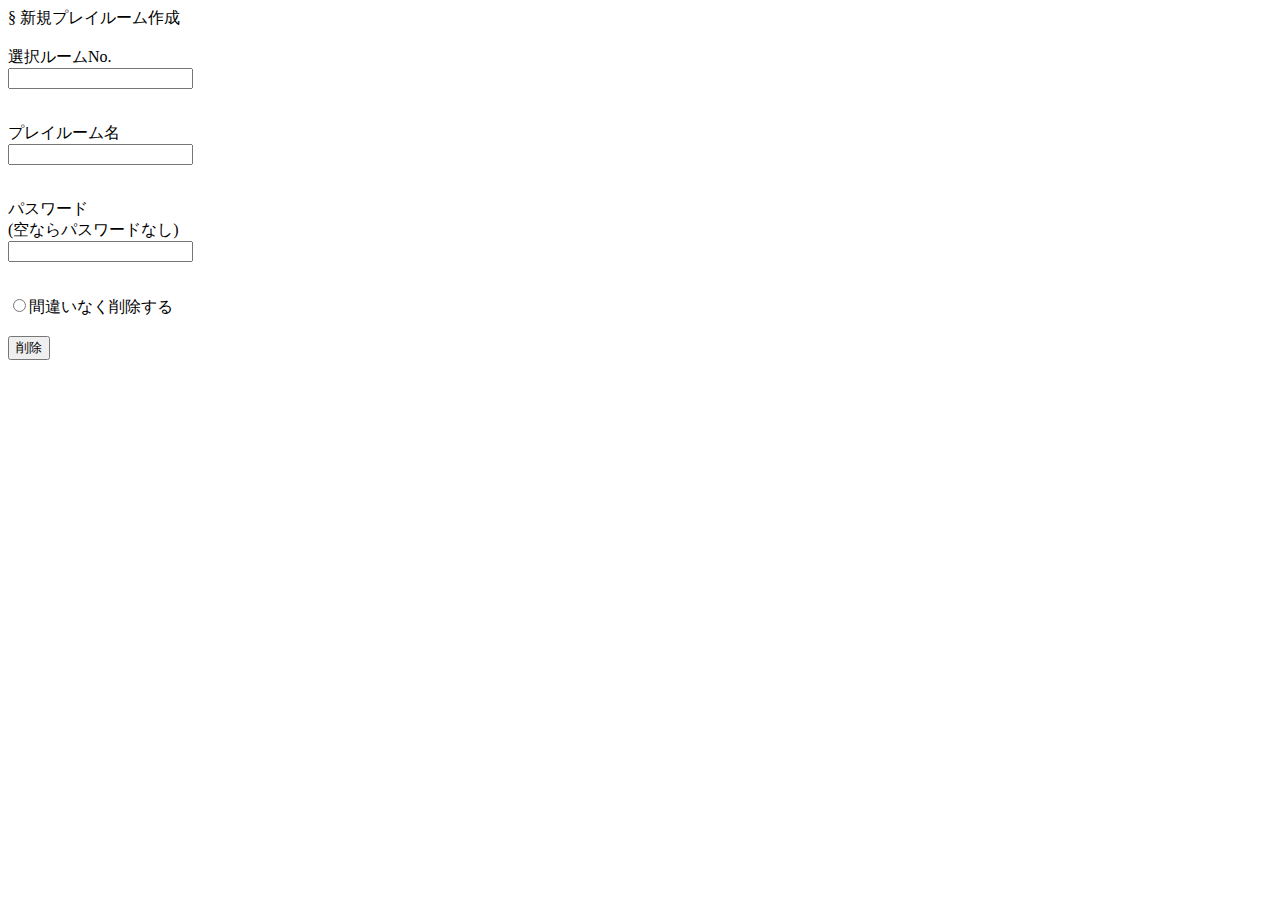
<file: html/frame_room_create.html>
<!DOCTYPE html>
<html lang="ja">
<head>
<meta charset="UTF-8">
<link rel="stylesheet" href="C:\Users\1709017\Desktop\TRPG\trpg-tool\css\frame_room_create.css">
<title>システム名 | 新規プレイルーム作成</title>
</head>
</head>
<body>
  <header>§ 新規プレイルーム作成</header><br>
  <main>

 <div class="flex_test-box">
    <div class="flex_test-item">
        選択ルームNo.<br>
        <input type="text1" name="name1"></p><br>
        
        プレイルーム名<br>
        <input type="text2" name="name2"></p><br>
        パスワード<br>
        (空ならパスワードなし)<br>
        <input type="text3" name="name2"></p><br>
        <input type="radio" name="kakutyo" value="male">間違いなく削除する<br><br>
        <button type="button" name="name" value="value">削除</button>



    </div>
</div>
</main>
</body>
</html>
</file>
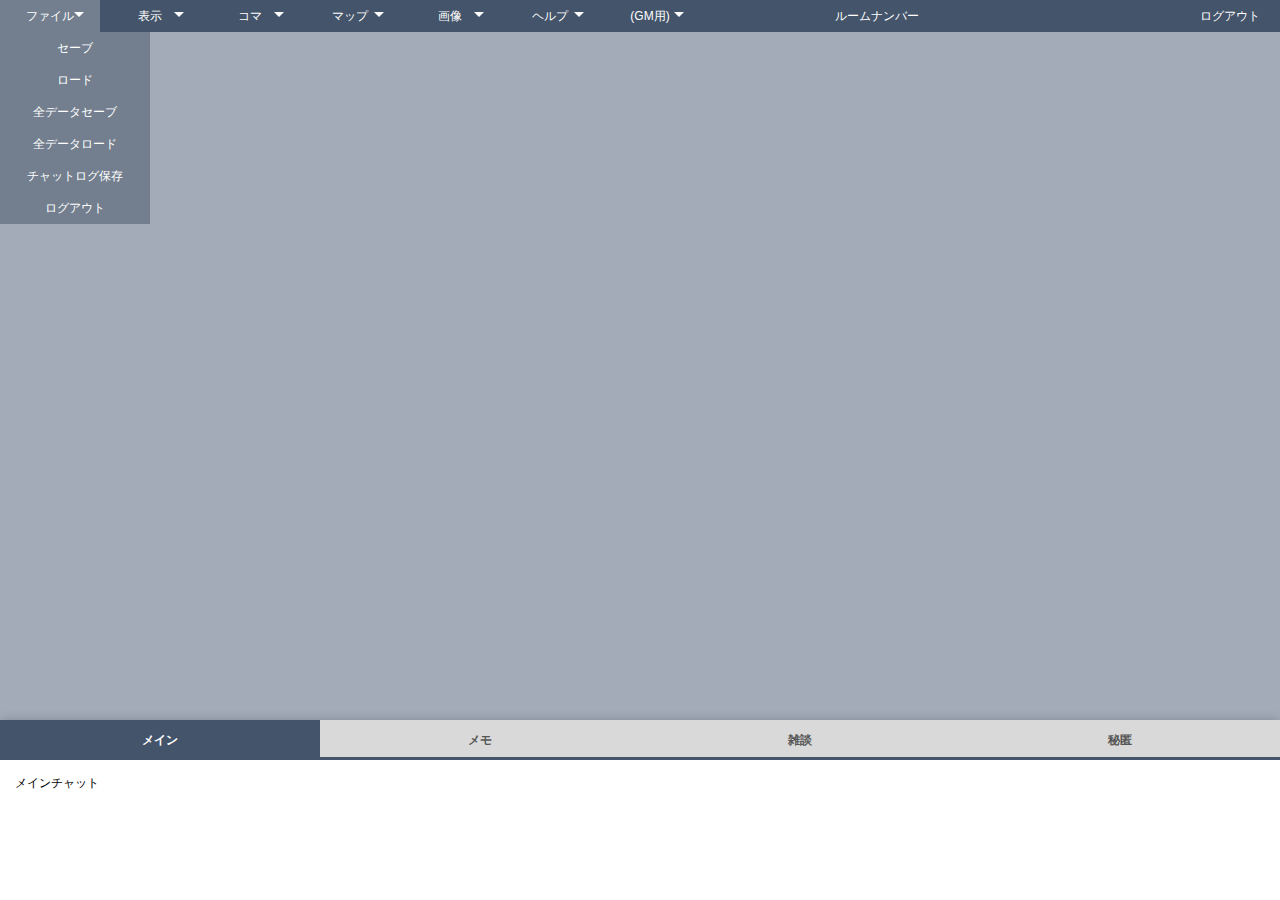
<file: html/main.html>
<!-- メイン(セッション)ページ -->
<html>
    <head>
        <link rel="stylesheet" type="text/css" href="../css/main_style.css">
        <title>無名機構書 | ルーム名</title>
    </head>
    <body>
        <div class="container">
            <ul class="gnav">
                <li>
                    <a href="">ファイル</a>
                    <ul>
                        <li><a href="">セーブ</a></li>
                        <li><a href="">ロード</a></li>
                        <li><a href="">全データセーブ</a></li>
                        <li><a href="">全データロード</a></li>
                        <li><a href="">チャットログ保存</a></li>
                        <li><a href="">ログアウト</a></li>
                    </ul>
                </li>

                <li><a href="">表示</a>
                  <ul>
                    <li><a href="">ウィンドウ</a>
                        <ul>
                            <li><a href="">チャット表示</a></li>
                            <li><a href="">ダイス表示</a></li>
                            <li><a href="">イニシアティブ表示</a></li>
                            <li><a href="">リソース表示</a></li>
                            <li><a href="">チャットパレット表示</a></li>
                            <li><a href="">カウンタリモコン表示</a></li>
                        </ul>
                    </li>
                    <li><a href="">立ち絵表示</a></li>
                    <li><a href="">カットイン表示</a></li>
                    <li><a href="">立ち絵のサイズを自動調整する</a></li>
                    <li><a href="">フォントサイズ変更</a></li>
                    <li><a href="">ウィンドウ配置初期化</a></li>
                    <li><a href="">表示状態初期化</a></li>
                  </ul>
                </li>

                <li><a href="">コマ</a>
                    <ul>
                      <li><a href="">キャラクター追加</a></li>
                      <li><a href="">チット作成</a></li>
                      <li><a href="">墓場</a></li>
                      <li><a href="">キャラクター待合室</a></li>
                      <li><a href="">回転マーカーを表示する</a></li>
                    </ul>
                </li>

                <li><a href="">マップ</a>
                  <ul>
                    <li><a href="">マップ変更</a></li>
                    <li><a href="">フロアタイル変更モード</a></li>
                    <li><a href="">マップマスク追加</a></li>
                    <li><a href="">簡易マップ作成</a></li>
                    <li><a href="">マップ状態保存</a></li>
                    <li><a href="">マップ変更</a></li>
                  </ul>
                </li>

                <li><a href="">画像</a>
                  <ul>
                    <li><a href="">ファイルアップローダー</a></li>
                    <li><a href="">タグ編集</a></li>
                    <li><a href="">画像削除</a></li>
                  </ul>
                </li>

                <li><a href="">ヘルプ</a>
                  <ul>
                    <li><a href="">バージョン</a></li>
                    <li><a href="">マニュアル</a></li>
                  </ul>
                </li>

                <li>
                    <a href="">(GM用)</a>
                    <ul>
                        <li><a href="">Child1</a></li>
                        <li><a href="">Child2</a></li>
                        <li><a href="">Child3</a></li>
                        <li><a href="">Child4</a></li>
                        <li><a href="">Child5</a></li>
                    </ul>
                </li>

                <li class="room"><a href="">ルームナンバー</a></li>

                <li class="logout"><a href="">ログアウト</a></li>
            </ul>
        </div>

        <div class="main">
            <!--メインの範囲だよ～～マップ表示したりいろいろするよ～～-->
        </div>

        <div class="chat">
            <div class="tabs">
                <input id="all" type="radio" name="tab_item" checked>
                <label class="tab_item" for="all">メイン</label>
                <input id="programming" type="radio" name="tab_item">
                <label class="tab_item" for="programming">メモ</label>
                <input id="design" type="radio" name="tab_item">
                <label class="tab_item" for="design">雑談</label>
                <input id="design" type="radio" name="tab_item">
                <label class="tab_item" for="secret">秘匿</label>

                <div class="tab_content" id="all_content">
                  <div class="tab_content_description">
                    <p class="c-txtsp">
                      メインチャット
                    </p>
                  </div>
                </div>
                <div class="tab_content" id="programming_content">
                  <div class="tab_content_description">
                    <p class="c-txtsp">メモチャット</p>
                  </div>
                </div>
                <div class="tab_content" id="design_content">
                  <div class="tab_content_description">
                    <p class="c-txtsp">雑談チャット</p>
                  </div>
                </div>
                <div class="tab_content" id="design_content">
                  <div class="tab_content_description">
                    <p class="c-txtsp">秘匿チャット</p>
                  </div>
                </div>

              </div>
        </div>
    </body>
</html>
</file>
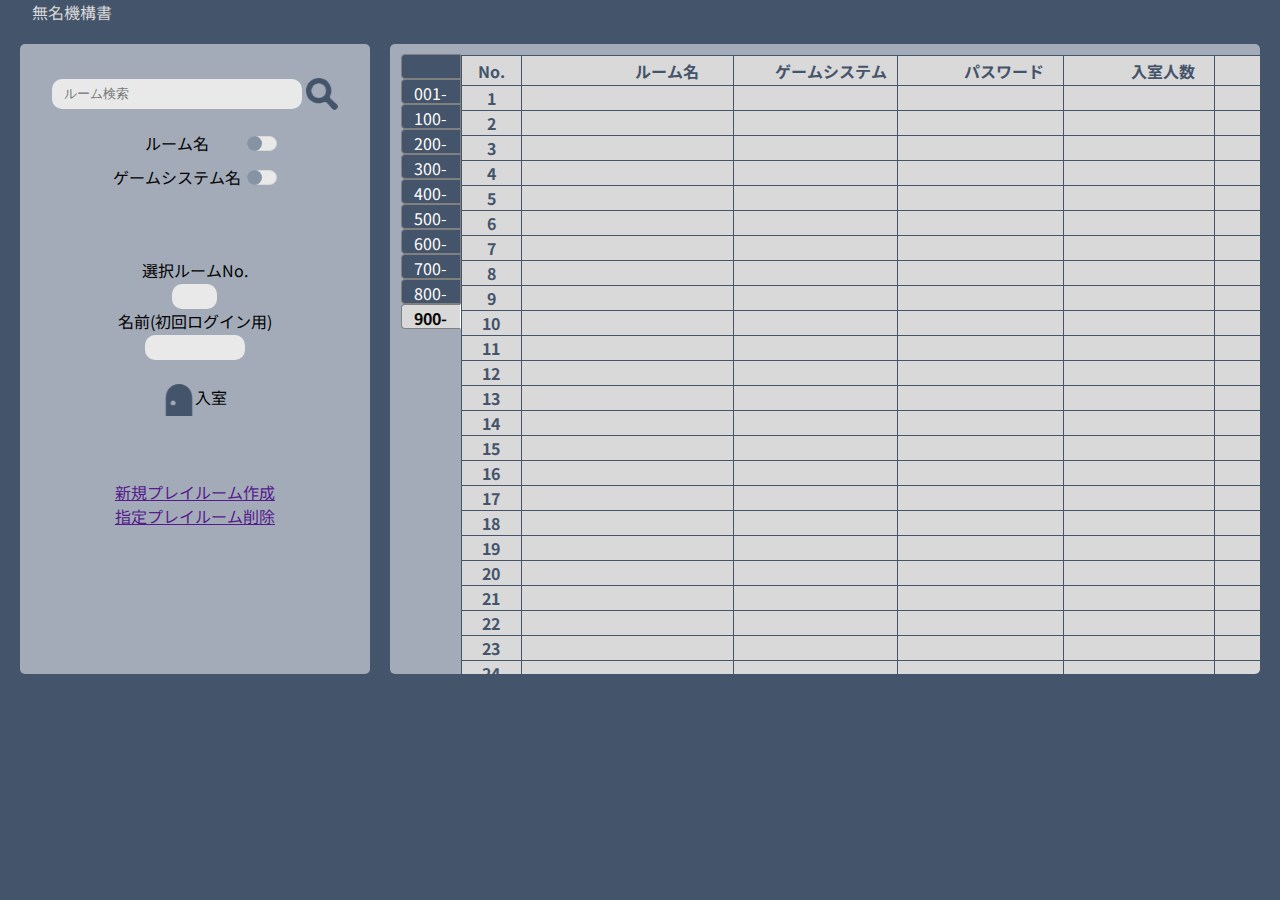
<file: html/room_select.html>
<!DOCTYPE html>
<html lang="ja">
<head>
<meta charset="UTF-8">
<link rel="icon" href="../images/oct128.ico">
<script src="https://ajax.googleapis.com/ajax/libs/jquery/1.12.4/jquery.min.js"></script>
<script src="../js/jquery.js"></script>
<link rel="stylesheet" type="text/css" href="../css/room_select_style.css">
<link href="https://fonts.googleapis.com/css?family=Noto+Sans+JP:100&display=swap" rel="stylesheet"> 
<title>無名機構書 | ルーム選択</title>
</head>
  </head>
  <body>
    <header>　　無名機構書</header>
    <main>
        <div class="flex_test-box">
            <div class="flex_test-item">
                <br>
                <input type="text"  value="" placeholder=" ルーム検索" name="roomsearch" class="text1" >
                <input type="submit" value = "" class="botton1">
                <div class="cp_ipradio">
                    <input type="radio" name="cpipr03" id="a_rb1" />
                    <label for="a_rb1">ルーム名</label>
                    <input type="radio" name="cpipr03" id="a_rb2" />
                    <label for="a_rb2">ゲームシステム名</label><br><br>
                </div>
        
                <p>選択ルームNo.</p>
                <input type="text"  name="room" class="text2"><br>
                <p>名前(初回ログイン用)</p>
                <input type="text"  name="rogin" class="text3"><br><br>
                <input type="button" onclick="location.href='./index.html'"  class="botton2">入室<br><br>

                
                <div class="content">
                        <a class="js-modal-open" href="" data-target="modal01">新規プレイルーム作成</a><br>
                        <a class="js-modal-open" href="" data-target="modal02">指定プレイルーム削除</a>
                    </div>
                    <div id="modal01" class="modal js-modal">
                        <div class="modal__bg js-modal-close"></div>
                        <div class="modal__content">
                                <div class="flex_test-box">
                                        <div class="flex_test-item">
                                            プレイルーム名<br>
                                            <input type="text" name="name4"class="text4"></p><br>
                                            パスワード<br>
                                            (空ならパスワードなし)<br>
                                            <input type="text" name="name5"class="text5"></p><br>
                                            ゲームシステム

                                            <div class="cp_ipselect cp_sl04">
                                                    <select required>
                                                            <option value="1">アマデウス</option>
                                                            <option value="2">アリアンロッド</option>
                                                            <option value="3">インセイン</option>
                                                            <option value="4">ウタカゼ</option>
                                                            <option value="5">キルデスビジネス</option>
                                                            <option value="6">クトゥルフ　第6版</option>
                                                            <option value="7">クトゥルフ　第7版</option>
                                                            <option value="8">ゴルブリンスレイヤーTRPG</option>
                                                            <option value="">サタスペ</option>
                                                            <option value="10">ステラナイツ</option>
                                                            <option value="11">シノビガミ</option>
                                                            <option value="12">ソード・ワールド2.0</option>
                                                            <option value="13">ダブルクロスThe 3rd Edition</option>
                                                            <option value="14">トーキョーN◎VA</to-kyo-></option>
                                                            <option value="15">ネクロニカ</option>
                                                            <option value="16">パラノイアTS</option>
                                                            <option value="17">ビギニングアイドル</option>
                                                            <option value="18">ピーカーブー</option>
                                                            <option value="19">マギカロギア</option>
                                                            <option value="20">モノトーンミュージアム</option>
                                                            <option value="21">ゆうやけこやけ</option>
                                                            <option value="2２">りゅうたま</option>
                                                    </select>
                                                    </div>
                                            <input type="radio" name="kakutyo" value="male">拡張機能表示<br><br>
                                            <button type="button" name="button3" value="value" class="botton3">送信</button>
                                    
                                    
                                    
                                        </div>
                                        <div class="flex_test-item">
                                             外部URLの使用<br>
                                             <input type="radio" name="radio1" value="male">可　
                                             <input type="radio" name="radio2" value="male">不可<br><br>
                                             見学の可否<br>
                                             <input type="radio" name="radio3" value="male">可　
                                             <input type="radio" name="radio4" value="male">不可<br><br>
                                            チャットのタブ<br>
                                            (半角・全角スペースで区切ってください)<br>
                                            <input type="text" name="name6"class="text6"></p><br>
                                            表示設定<br>
                                            <input type="radio" name="radio5" value="male">チャット
                                            <input type="radio" name="radio6" value="male">ダイス
                                            <input type="radio" name="radio7" value="male">イニシアティブ
                                            <input type="radio" name="radio8" value="male">リソース
                                            <input type="radio" name="radio9" value="male">立ち絵<br>
                                    
                                            <input type="radio" name="radio10" value="male">チャットパレット
                                            <input type="radio" name="radio11" value="male">カウンターリモコン
                                            <input type="radio" name="radio12" value="male">カットイン
                                            <input type="radio" name="radio13" value="male">座標
                                            <input type="radio" name="radio14" value="male">マス目<br>
                                    
                                            <input type="radio" name="radio15" value="male">マス目にキャラクターを合わせる
                                            <input type="radio" name="radio16" value="male">立ち絵のサイズを自動調節する<br>
                                    
                                            <input type="radio" name="radio17" value="male">回転マーカー
                                            <input type="radio" name="radio18" value="male">カードピックアップウィンドウ
                                            <input type="radio" name="radio19" value="male">カード操作ログ
                                    
                                    
                                    
                                    
                                    
                                        </div>
                                    </div>
                            <a class="js-modal-close" href="">閉じる</a>
                        </div><!--modal__inner-->
                    </div><!--modal-->
                    <div id="modal02" class="modal js-modal">
                        <div class="modal__bg js-modal-close"></div>
                        <div class="modal__content">
                                
                                <div class="flex_test-box">
                                        <div class="flex_test-item">
                                            <br>選択ルームNo.<br>
                                            <input type="text1" name="name1" class="text7"></p><br>
                                            
                                            プレイルーム名<br>
                                            <input type="text2" name="name2" class="text8"></p><br>
                                            パスワード<br>
                                            (空ならパスワードなし)<br>
                                            <input type="text3" name="name2" class="text9"></p><br>
                                            <input type="radio" name="kakutyo" value="male">間違いなく削除する<br><br>
                                            <button type="button" name="botton4" value="value" class ="botton4">削除</button>
                                        </div>

                                   
                            
                        </div><!--modal__inner-->
                        <a class="js-modal-close" href="">閉じる</a>
                    </div><!--modal-->
                </div>
          
              
        


            </div>
     
            <div class="flex_test-item">
                <div class="tab-wrap">
    
                    <input id="TAB-00" type="radio" name="TAB" class="tab-switch" checked="checked" /><label class="tab-label" for="TAB-00">   </label>
                    <div class="tab-content"></div>
                    <input id="TAB-01" type="radio" name="TAB" class="tab-switch" checked="checked" /><label class="tab-label" for="TAB-01">001-</label>
                    <div class="tab-content">   <table> <tbody> <tr>
                        <th>No.</th>    <td>　　　　　ルーム名　　　　　</td>   <td>　　ゲームシステム　　</td> <td>　　　パスワード　　　</td> <td>　　　入室人数　　　</td>   <td>　　見学　　</td>
                            <script>
                                for(var i = 1 ; i <= 99 ; i++) {
                                    document.write("<tr>");
                                    document.write("<td>",i , "</td>");
                                    for(var j = 1 ; j <=6 ; j++) {
                                        document.write("<td>");
                                        document.write("</td>");
                                    }
                                    document.write("</tr>");
                                }
                            </script>
                        </tr></tbody></table>   </div>
                    <input id="TAB-02" type="radio" name="TAB" class="tab-switch" checked="checked" /><label class="tab-label" for="TAB-02">100-</label>
                    <div class="tab-content">   <table> <tbody> <tr>
                        <th>No.</th>    <td>　　　　　ルーム名　　　　　</td>   <td>　　ゲームシステム　　</td> <td>　　　パスワード　　　</td> <td>　　　入室人数　　　</td>   <td>　　見学　　</td>
                            <script>
                                for(var i = 1 ; i <= 99 ; i++) {
                                    document.write("<tr>");
                                    document.write("<td>",i , "</td>");
                                    for(var j = 1 ; j <=6 ; j++) {
                                        document.write("<td>");
                                        document.write("</td>");
                                    }
                                    document.write("</tr>");
                                }
                            </script>
                        </tr></tbody></table>   </div>
                    <input id="TAB-03" type="radio" name="TAB" class="tab-switch" checked="checked" /><label class="tab-label" for="TAB-03">200-</label>
                    <div class="tab-content">   <table> <tbody> <tr>
                        <th>No.</th>    <td>　　　　　ルーム名　　　　　</td>   <td>　　ゲームシステム　　</td> <td>　　　パスワード　　　</td> <td>　　　入室人数　　　</td>   <td>　　見学　　</td>
                            <script>
                                for(var i = 1 ; i <= 99 ; i++) {
                                    document.write("<tr>");
                                    document.write("<td>",i , "</td>");
                                    for(var j = 1 ; j <=6 ; j++) {
                                        document.write("<td>");
                                        document.write("</td>");
                                    }
                                    document.write("</tr>");
                                }
                            </script>
                        </tr></tbody></table>   </div>
                    <input id="TAB-04" type="radio" name="TAB" class="tab-switch" checked="checked" /><label class="tab-label" for="TAB-04">300-</label>
                    <div class="tab-content">   <table> <tbody> <tr>
                        <th>No.</th>    <td>　　　　　ルーム名　　　　　</td>   <td>　　ゲームシステム　　</td> <td>　　　パスワード　　　</td> <td>　　　入室人数　　　</td>   <td>　　見学　　</td>
                            <script>
                                for(var i = 1 ; i <= 99 ; i++) {
                                    document.write("<tr>");
                                    document.write("<td>",i , "</td>");
                                    for(var j = 1 ; j <=6 ; j++) {
                                        document.write("<td>");
                                        document.write("</td>");
                                    }
                                    document.write("</tr>");
                                }
                            </script>
                        </tr></tbody></table>   </div>
                    <input id="TAB-05" type="radio" name="TAB" class="tab-switch" checked="checked" /><label class="tab-label" for="TAB-05">400-</label>
                    <div class="tab-content">   <table> <tbody> <tr>
                        <th>No.</th>    <td>　　　　　ルーム名　　　　　</td>   <td>　　ゲームシステム　　</td> <td>　　　パスワード　　　</td> <td>　　　入室人数　　　</td>   <td>　　見学　　</td>
                            <script>
                                for(var i = 1 ; i <= 99 ; i++) {
                                    document.write("<tr>");
                                    document.write("<td>",i , "</td>");
                                    for(var j = 1 ; j <=6 ; j++) {
                                        document.write("<td>");
                                        document.write("</td>");
                                    }
                                    document.write("</tr>");
                                }
                            </script>
                        </tr></tbody></table>   </div>
                    <input id="TAB-06" type="radio" name="TAB" class="tab-switch" checked="checked" /><label class="tab-label" for="TAB-06">500-</label>
                    <div class="tab-content">   <table> <tbody> <tr>
                        <th>No.</th>    <td>　　　　　ルーム名　　　　　</td>   <td>　　ゲームシステム　　</td> <td>　　　パスワード　　　</td> <td>　　　入室人数　　　</td>   <td>　　見学　　</td>
                            <script>
                                for(var i = 1 ; i <= 99 ; i++) {
                                    document.write("<tr>");
                                    document.write("<td>",i , "</td>");
                                    for(var j = 1 ; j <=6 ; j++) {
                                        document.write("<td>");
                                        document.write("</td>");
                                    }
                                    document.write("</tr>");
                                }
                            </script>
                        </tr></tbody></table>   </div>
                    <input id="TAB-07" type="radio" name="TAB" class="tab-switch" checked="checked" /><label class="tab-label" for="TAB-07">600-</label>
                    <div class="tab-content">   <table> <tbody> <tr>
                        <th>No.</th>    <td>　　　　　ルーム名　　　　　</td>   <td>　　ゲームシステム　　</td> <td>　　　パスワード　　　</td> <td>　　　入室人数　　　</td>   <td>　　見学　　</td>
                            <script>
                                for(var i = 1 ; i <= 99 ; i++) {
                                    document.write("<tr>");
                                    document.write("<td>",i , "</td>");
                                    for(var j = 1 ; j <=6 ; j++) {
                                        document.write("<td>");
                                        document.write("</td>");
                                    }
                                    document.write("</tr>");
                                }
                            </script>
                        </tr></tbody></table>   </div>
                    <input id="TAB-08" type="radio" name="TAB" class="tab-switch" checked="checked" /><label class="tab-label" for="TAB-08">700-</label>
                    <div class="tab-content">   <table> <tbody> <tr>
                        <th>No.</th>    <td>　　　　　ルーム名　　　　　</td>   <td>　　ゲームシステム　　</td> <td>　　　パスワード　　　</td> <td>　　　入室人数　　　</td>   <td>　　見学　　</td>
                            <script>
                                for(var i = 1 ; i <= 99 ; i++) {
                                    document.write("<tr>");
                                    document.write("<td>",i , "</td>");
                                    for(var j = 1 ; j <=6 ; j++) {
                                        document.write("<td>");
                                        document.write("</td>");
                                    }
                                    document.write("</tr>");
                                }
                            </script>
                        </tr></tbody></table>   </div>
                    <input id="TAB-09" type="radio" name="TAB" class="tab-switch" checked="checked" /><label class="tab-label" for="TAB-09">800-</label>
                    <div class="tab-content">   <table> <tbody> <tr>
                        <th>No.</th>    <td>　　　　　ルーム名　　　　　</td>   <td>　　ゲームシステム　　</td> <td>　　　パスワード　　　</td> <td>　　　入室人数　　　</td>   <td>　　見学　　</td>
                            <script>
                                for(var i = 1 ; i <= 99 ; i++) {
                                    document.write("<tr>");
                                    document.write("<td>",i , "</td>");
                                    for(var j = 1 ; j <=6 ; j++) {
                                        document.write("<td>");
                                        document.write("</td>");
                                    }
                                    document.write("</tr>");
                                }
                            </script>
                        </tr></tbody></table>   </div>
                    <input id="TAB-10" type="radio" name="TAB" class="tab-switch" checked="checked" /><label class="tab-label" for="TAB-10">900-</label>
                    <div class="tab-content">   <table> <tbody> <tr>
                            <th>No.</th>    <td>　　　　　ルーム名　　　　　</td>   <td>　　ゲームシステム　　</td> <td>　　　パスワード　　　</td> <td>　　　入室人数　　　</td>   <td>　　見学　　</td>
                            <script>
                                for(var i = 1 ; i <= 99 ; i++) {
                                    document.write("<tr>");
                                    document.write("<td>",i , "</td>");
                                    for(var j = 1 ; j <=6 ; j++) {
                                        document.write("<td>");
                                        document.write("</td>");
                                    }
                                    document.write("</tr>");
                                }
                            </script>
                    </tr></tbody></table>   </div>
                </div>
            </div>
        </div>
    </main>
  </body>
</html>
</file>
<file: css/main_style.css>
*{
    box-sizing: border-box;
    margin: 0;
    padding: 0;
}
body{
    /* Permalink - use to edit and share this gradient: https://colorzilla.com/gradient-editor/#99e379+0,7db9e8+100 */
    background: #A3ABB9; /* Old browsers */
    /*background: -moz-linear-gradient(left,  #99e379 0%, #7db9e8 100%); /* FF3.6-15 */
    /*background: -webkit-linear-gradient(left,  #99e379 0%,#7db9e8 100%); /* Chrome10-25,Safari5.1-6 */
    /*background: linear-gradient(to right,  #99e379 0%,#7db9e8 100%); /* W3C, IE10+, FF16+, Chrome26+, Opera12+, Safari7+ */
    filter: progid:DXImageTransform.Microsoft.gradient( startColorstr='#99e379', endColorstr='#7db9e8',GradientType=1 ); /* IE6-9 */
    font-family: -apple-system, BlinkMacSystemFont, "Helvetica Neue", YuGothic, "ヒラギノ角ゴ ProN W3", Hiragino Kaku Gothic ProN, Arial, "メイリオ", Meiryo, sans-serif;
    font-size: 12px;
}
.container{
    /*padding-top: 4rem;*/
    background-color: #44546A;
}
.title{
    color: #fff;
    margin-bottom: 2rem;
    text-align: center;
}
.read{
    color: #fff;
    line-height: 1.6;
    margin:0 auto 2rem;
    width: 800px;
}

.gnav {
    display: flex;
    height: 2rem;
    /*margin: 0 auto;*/
    /*width: 1000px;*/
}
/* ログアウトボタンだけ右寄せ */
.logout{
  margin-left: auto;
  margin-right: 0px;
}
/* ルームナンバーを中央寄せ */
.room{
  margin-left: auto;
  margin-right: auto;
}
.gnav > li {/*親階層のみ幅を25%にする*/
    width: 25%;
}
/*全てのリスト・リンク共通*/
.gnav li {
    list-style: none;
    position: relative;
    background-color: #44546A;
    width: 100px;
}
.gnav li .room{
  background-color: white;
}
.gnav li a {
    background: #44546A;
    /*border-right: 1px solid #eee;*/
    color: #fff;
    display: block;
    height: 2rem;
    line-height: 2rem;
    text-align: center;
    text-decoration: none;
    width: 100%;
}
/*子階層以降共通*/
.gnav li li {
    height: 0;
    width: 150px;
    overflow: hidden;
    transition: .5s;
}
.gnav li li a {
    /*border-top: 1px solid #eee;*/
}
.gnav li:hover > ul > li {
    height: 2rem;
    overflow: visible;
}
.gnav li ul li ul {
    left: 100%;
    position: absolute;
    top: 0;
    width: 100%;
}
/*一番右のメニュー*/
.gnav > li:nth-child(5) ul li ul {
    left: -100%;
    padding-right: 5px;
}
/*aの背景色を指定*/
.gnav li:hover a {/*親階層*/
    background: #737f8f;
}
.gnav li li a {/*子階層*/
    background: #737f8f;
}
.gnav li li:hover a {
    background: #a4b3c2;
}
.gnav li ul li ul li a {/*孫階層*/
    background: #a4b3c2;
}
.gnav li ul li ul li:hover a {
    background: #3b546b;
}
.gnav li ul li ul li ul li a {/*ひ孫階層*/
    background: #0065c1;
}
.gnav li ul li ul li ul li:hover a {
    background: #1e7dd4;
}
/*リストに「▶︎」を付ける*/
.gnav > li > ul:before{/*子階層*/
    border: 5px solid transparent;
    border-top: 5px solid #fff;
    content: "";
    right: 1rem;
    position: absolute;
    top: 1rem;
    transform: translateY(-40%);
}
.gnav li ul li ul:before {/*孫階層*/
    border: 5px solid transparent;
    border-left: 5px solid #fff;
    content: "";
    left: -20px;
    position: absolute;
    top: 1em;
    transform: translateY(-50%);
}
.gnav li:nth-child(5) ul li ul:before {/*一番右のメニューの孫階層*/
    border: 5px solid transparent;
    border-right: 5px solid #fff;
    left: auto;
    right: -20px;
}

.main{
    min-height: 0vh;    /* ブラウザ画面の高さ */
    position: relative; /* 相対位置 */
}

/*タブ切り替え全体のスタイル*/
.chat{
    bottom: 0;          /* 下に固定 */
    position: absolute; /* 絶対位置 */
    width: 100%;
}
.tabs {
    margin-top: 50px;
    padding-bottom: 40px;
    background-color: #fff;
    box-shadow: 0 0 10px rgba(0, 0, 0, 0.2);
    /*width: 1500px;*/
    margin: 0 auto;}  
  /*各タブのスタイル*/
  .tab_item {
    width: calc(100%/4);
    height: 40px;
    border-bottom: 3px solid #44546A;
    background-color: #d9d9d9;
    line-height: 40px;
    font-size: 12px;
    text-align: center;
    color: #565656;
    display: block;
    float: left;
    text-align: center;
    font-weight: bold;
    transition: all 0.2s ease;
  }
  .tab_item:hover {
    opacity: 0.75;
  }
  
  /*ラジオボタンを全て消す*/
  input[name="tab_item"] {
    display: none;
  }
  
  /*タブ切り替えの中身のスタイル*/
  .tab_content {
    display: none;
    padding: 15px 15px 0;
    clear: both;
    overflow: hidden;
    height: 100px;
  }
  
  
  /*選択されているタブのコンテンツのみを表示*/
  #all:checked ~ #all_content,
  #programming:checked ~ #programming_content,
  #design:checked ~ #design_content,
  #secret:checked ~ #secret_content {
    display: block;
  }
  
  /*選択されているタブのスタイルを変える*/
  .tabs input:checked + .tab_item {
    background-color: #44546A;
    color: #fff;
  }
  input.roomsearch{
    width:100px;
    height:5000px;
  }
</file>
<file: css/room_select_style.css>
body {
	background-color:  #44546A;
	font-family: 'Noto Sans JP', sans-serif;
	color: #d9d9d9;
	}
	
.flex_test-box {
	background-color: #44546A;     /* 背景色指定 */
	padding:  10px;             /* 余白指定 */
	display: flex;     /*横並びにする*/
}

.flex_test-item {
	padding: 10px;
	background-color:  rgb(84, 84, 84);               /* 文字色 */
	margin:  10px;              /* 外側の余白 */
	border-radius:  5px;        /* 角丸指定 */
}

.flex_test-item:nth-child(1) {
	background-color: rgb(163, 171, 185); /* 背景色指定 */
	color: black;
	text-align: center;
	width: 400px;
	height:630px;
}

.flex_test-item:nth-child(2) {
	background-color:  rgb(163, 171, 185); /* 背景色指定 */
	color:black;
	width: 1000px;
	height:630px;
	text-align: center;
	overflow-y: scroll;
	overflow-x: hidden;
}

.tab-wrap {
	height: 100%;
	min-height: 600px;
	display: flex;
	flex-wrap: wrap;
	flex-direction: column;
  }
  .tab-label {
	width: 60px;
	height:25px;
	color: White;
	background-color: #44546A;
	white-space: nowrap;
	text-align: center;
	border:1px solid Gray;
	border-radius: 4px 0 0 4px;
	margin: 0px -1px 0px 1px;
	padding: 1px .5em;
	order: -1;
	position: relative;
	z-index: 1;
	cursor: pointer;
	float:left;
  }
  .tab-content {
	display:none;
  }
  /* アクティブなタブ */
  .tab-switch:checked+.tab-label {
	color: rgb(9, 9, 9);
	background: #d9d9d9;
	border-right-color: White;
	font-weight: bold;
  }
  .tab-switch:checked+.tab-label+.tab-content {
	width: calc(100% - 1px); /* - ボタン幅 */
	height: 100%;
	padding: 1px;
	display:block;
  }
  /* ラジオボタン非表示 */
  .tab-switch {
	display: none;
  }

  div.float-sample-1{
	float:left;
	width:1100px;
	height:600px;
	background:#fafafa;
	}
  div.float-sample-2{
	width:100px;
	height:90px;
	background:#d18005;
	}

	th,td {
		border: solid 1.5px; 
		font-weight: bold;
		color: #44546A;
		background-color:  #d9d9d9;
		             /* 枠線指定 */
	}
	tr{
		border: solid 1.5px; 
		color: #44546A;
		background-color:  rgb(36, 57, 87);

	}
	 
	table {
		border-collapse:  collapse;     /* セルの線を重ねる */
	}
	th {
		
		width:  60px;              /* 幅指定 */
		height: 30px;               /* 高さ指定 */
	}
	::-webkit-scrollbar{	/*スクロールバー*/
		width: 10px;
	}
	::-webkit-scrollbar-track{
		background: rgb(163, 171, 185);
		border: none;
		border-radius: 10px;
		box-shadow: inset 0 0 2px　rgb(163, 171, 185); 
	}
	::-webkit-scrollbar-thumb{
		background: #d9d9d9;
		border-radius: 10px;
		box-shadow: none;
	}
.botton1{
	border: 0px;
	width:32px;
	height:32px;
	background: url(../images/Search.png) left top no-repeat;
	vertical-align:middle;
	outline:none;
}
.botton1:hover{
	border: 0px;
	opacity:0.6;
	cursor: pointer;
}
.botton1:active{
	border:0px;
	position: relative;
	top: 3px;
	outline:0;
}

.botton2{
	border:0px;
	width:32px;
	height:32px;
	background: url(../images/rogin.png) left top no-repeat;
	vertical-align:middle;
	outline:none;
}
.botton2:hover{
	animation: horizontal_9997 0.72s ease infinite;
  transform-origin: 50% 50%;

}
@keyframes horizontal_9997 {
  0% { transform:translate(0,0) }
  16.66667% { transform:translate(2px,0) }
  33.33333% { transform:translate(0,0) }
  50% { transform:translate(2px,0) }
  66.66667% { transform:translate(0,0) }
  83.33333% { transform:translate(2px,0) }
  100% { transform:translate(0,0) }
}
.botton2:active{
	border:0px;
	position: relative;
	top: 3px;
}
.botton3{
	width:50px;
	height:32px;
	border-radius: 25px;
	background-color:  #44546A;
	color: white;
	border: outset;
	outline:none;
}
.botton3:active{
	border:0px;
	position: relative;
	top: 3px;
}
.botton3:hover{
	border: 0px;
	background-color:  rgb(85, 103, 129);
	cursor: pointer;
}
.botton4{
	width:50px;
	height:32px;
	border-radius: 25px;
	background-color:  #44546A;
	color: white;
	border: outset;
	outline:none;
}
.botton4:hover{
	border: 0px;
	background-color:  rgb(85, 103, 129);
	cursor: pointer;
}
.botton4:active{
	border:0px;
	position: relative;
	top: 3px;
}

.text1{
	width:250px;
	height:30px;
	border:none;
  border-radius:10px;
  box-shadow: none;
	padding: 2px 8px;
	background:  #e9e9e9;
	outline:none;
}
.text2{
	width:45px;
	height:25px;
	border:none;
  border-radius:10px;
  box-shadow: none;
	padding: 2px 8px;
	background:  #e9e9e9;
	outline:none;
	
}
.text3{
	width:100px;
	height:25px;
	border:none;
  border-radius:10px;
  box-shadow: none;
	padding: 2px 8px;
	background:  #e9e9e9;
	outline:none;

}
.text4{
	width:100px;
	height:25px;
	border:none;
  border-radius:10px;
  box-shadow: none;
	padding: 2px 8px;
	background:  #e9e9e9;
	outline:none;

}
.text5{
	width:100px;
	height:25px;
	border:none;
  border-radius:10px;
  box-shadow: none;
	padding: 2px 8px;
	background:  #e9e9e9;
	outline:none;

}
.text6{
	width:250px;
	height:30px;
	border:none;
  border-radius:10px;
  box-shadow: none;
	padding: 2px 8px;
	background:  #e9e9e9;
	outline:none;
}
.text7{
	width:250px;
	height:30px;
	border:none;
  border-radius:10px;
  box-shadow: none;
	padding: 2px 8px;
	background:  #e9e9e9;
	outline:none;
}
.text8{
	width:250px;
	height:30px;
	border:none;
  border-radius:10px;
  box-shadow: none;
	padding: 2px 8px;
	background:  #e9e9e9;
	outline:none;
}
.text9{
	width:250px;
	height:30px;
	border:none;
  border-radius:10px;
  box-shadow: none;
	padding: 2px 8px;
	background:  #e9e9e9;
	outline:none;
}
/*フォーム*/
.cp_ipselect {
	overflow: hidden;
	width: 90%;
	margin: 2em auto;
	text-align: center;
	
}
.cp_ipselect select {
	width: 100%;
	padding-right: 1em;
	cursor: pointer;
	text-indent: 0.01px;
	text-overflow: ellipsis;
	border: none;
	outline: none;
	background: transparent;
	background-image: none;
	box-shadow: none;
	-webkit-appearance: none;
	appearance: none;
}
.cp_ipselect select::-ms-expand {
	display: none;
	
}
.cp_ipselect.cp_sl04 {
	position: relative;
	border-radius: 1px;
	border: 1px solid #d9d9d9;
  border-radius: 50px;
	background: #e9e9e9;
	
}
.cp_ipselect.cp_sl04::before {
	position: absolute;
	top: 0.8em;
	right: 0.8em;
	width: 0;
	height: 0;
	padding: 0;
	content: '';
	border-left: 6px solid transparent;
	border-right: 6px solid transparent;
	border-top: 6px solid #44546A;
	pointer-events: none;
	
}
.cp_ipselect.cp_sl04 select {
	padding: 8px 38px 8px 8px;
	color: #44546A;
	overflow-y: scroll;

}
/*ラジオボタン*/
.cp_ipradio {
	width: 50%;
	margin: 1em auto;
	text-align: auto;
	border: 0px;
}
.cp_ipradio input {
	display: none;
}
.cp_ipradio label {
	position: relative;
	display: block;
	padding: 5px 0;
	padding-right: 35px;
	cursor: pointer;
}
.cp_ipradio input[type='radio'] {
	position: absolute;
	visibility: hidden !important;
}
.cp_ipradio input[type='radio'] + label:before,
.cp_ipradio input[type='radio'] + label:after {
	position: absolute;
	top: 50%;
	-webkit-box-sizing: border-box;
	        box-sizing: border-box;
	margin-top: -7.5px;
	content: '';
}
.cp_ipradio input[type='radio'] + label:before {
	right: 0;
	width: 30px;
	height: 15px;
	border: 1px solid  #d9d9d9;
	border-radius: 15px;
	background:  #e9e9e9;
}
.cp_ipradio input[type='radio'] + label:after {
	right: 15px;
	width: 15px;
	height: 15px;
	-webkit-transition: all 200ms ease-out;
	        transition: all 200ms ease-out;
	border-radius: 50%;
	background: #8593a3;
}
.cp_ipradio input[type='radio']:checked + label:after {
	right: 0;
	background: #44546A;
}
*{
    box-sizing: border-box;
    margin: 0;
	padding: 0;
	
}

.content{
    margin: 0 auto;
	padding: 40px;
	outline:none;
}
.modal{
    display: none;
    height: 100vh;
    position: fixed;
    top: 0;
	width: 100%;
	
}
.modal__bg{
    background: rgba(0,0,0,0.8);
    height: 100vh;
    position: absolute;
    width: 100%;
}
.modal__content{
    background: #44546A;
    left: 57.5%;
    padding: 40px;
    position: absolute;
    top: 50%;
    transform: translate(-50%,-50%);
	width: 60%;
}
</file>
